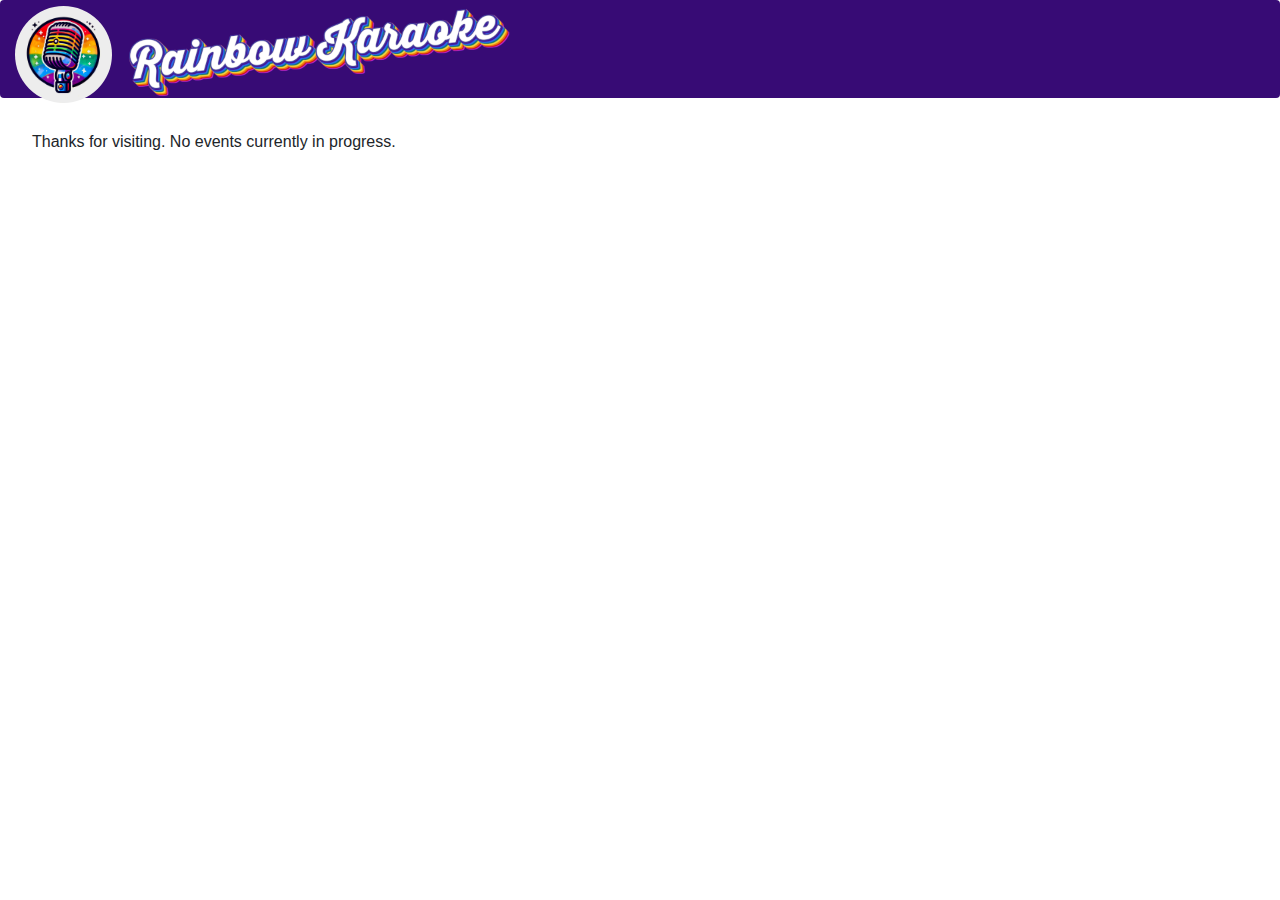
<file: index.html>
<!DOCTYPE html>
<html lang="en">
<head>
    <meta charset="UTF-8">
    <meta name="viewport" content="width=device-width, initial-scale=1.0">
    <title>Rainbow Karaoke</title>
    
    <link rel="stylesheet" href="https://stackpath.bootstrapcdn.com/bootstrap/4.5.2/css/bootstrap.min.css">

  


</head>
<body>
    <div class="container-fluid rounded" style="background-color: #370b75; min-height: 77px; padding-top: 6px;">
        <img src="/images/rainbowKaraoke-logo.jpg" alt="Logo" style="width:17%; max-width: 97px;" class="rounded-circle float-left" >
        <img src="/images/rainbowKaraoke-name.png" alt="Rainbow Karaoke" style="width:75%; max-width: 400px;">
        <h1 class="text-hide">Raingbow Karaoke</h1>
    </div>
        
    <div id="return-to-here"></div>

    <div style="margin: 2em;">
        <p>Thanks for visiting.  No events currently in progress.</p>


    </div>

  
</body>
</html>
</file>
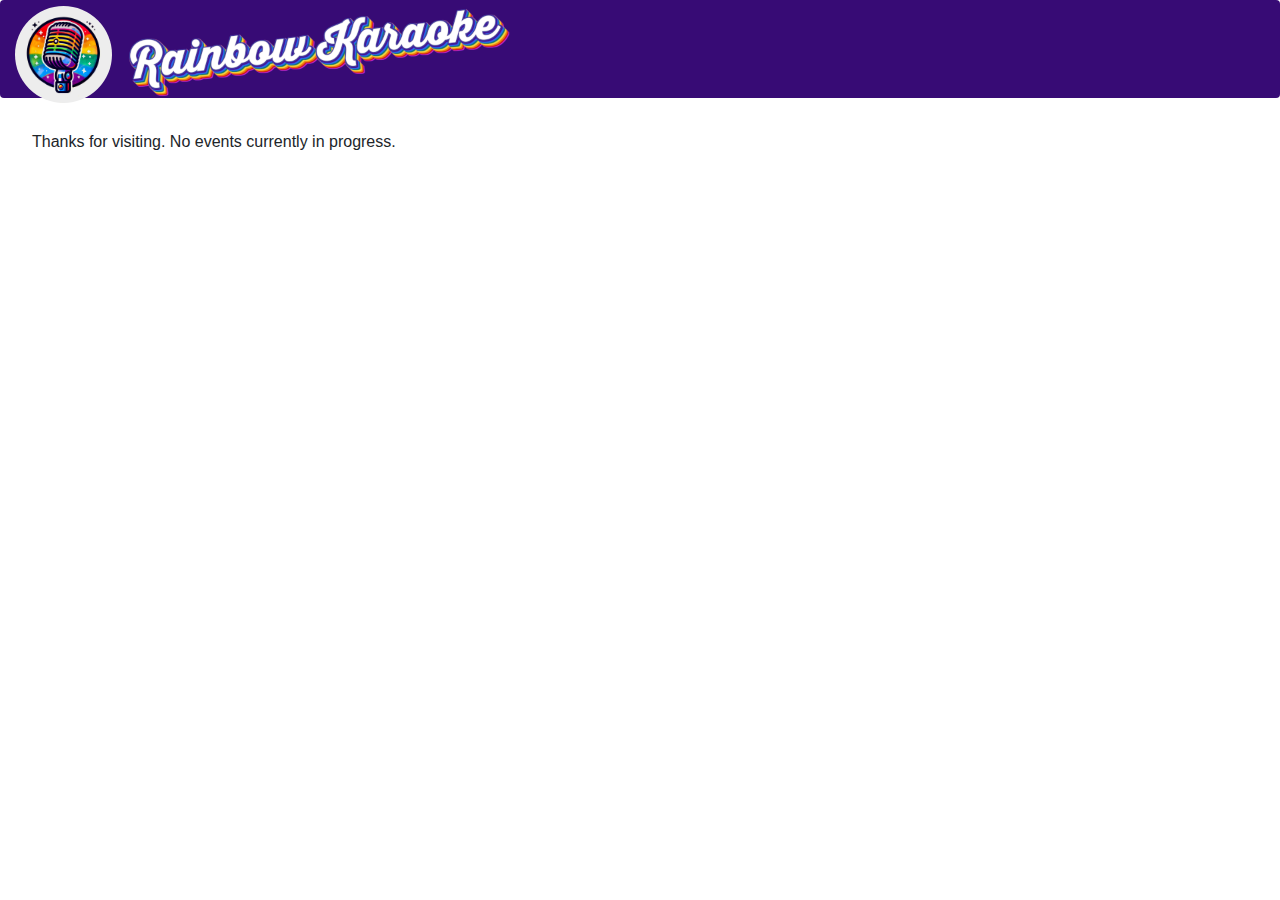
<file: index-a.html>
<!DOCTYPE html>
<html lang="en">
<head>
    <meta charset="UTF-8">
    <meta name="viewport" content="width=device-width, initial-scale=1.0">
    <title>Rainbow Karaoke</title>
    
    <link rel="stylesheet" href="https://stackpath.bootstrapcdn.com/bootstrap/4.5.2/css/bootstrap.min.css">

</head>
<body>
    <div class="container-fluid rounded" style="background-color: #370b75; min-height: 77px; padding-top: 6px;">
        <img src="/images/rainbowKaraoke-logo.jpg" alt="Logo" style="width:17%; max-width: 97px;" class="rounded-circle float-left" >
        <img src="/images/rainbowKaraoke-name.png" alt="Rainbow Karaoke" style="width:75%; max-width: 400px;">
        <h1 class="text-hide">Raingbow Karaoke</h1>
    </div>
        
    <div id="return-to-here"></div>

    <div style="margin: 2em;">
        <p>Thanks for visiting.  No events currently in progress.</p>
    </div>

  
</body>
</html>
</file>
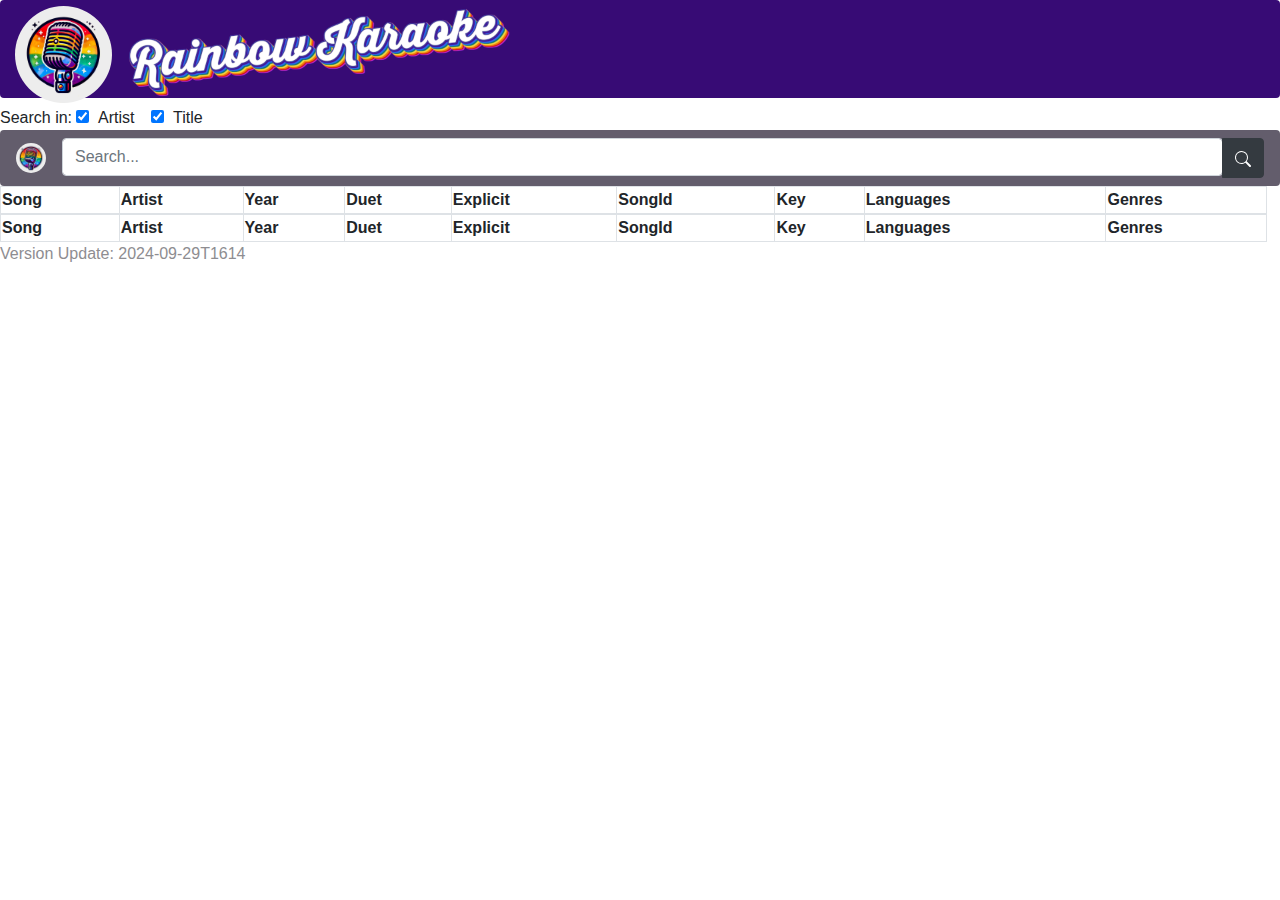
<file: index-active.html>
<!DOCTYPE html>
<html lang="en">
<head>
    <meta charset="UTF-8">
    <meta name="viewport" content="width=device-width, initial-scale=1.0">
    <title>Rainbow Karaoke</title>
    <link rel="stylesheet" href="/styles/index.css">
    
    <link rel="stylesheet" href="https://stackpath.bootstrapcdn.com/bootstrap/4.5.2/css/bootstrap.min.css">

    <link rel="stylesheet" href="https://cdn.datatables.net/2.0.5/css/dataTables.dataTables.css" />
  
    <script src="https://code.jquery.com/jquery-3.7.1.js"></script>
    <script src="https://cdn.datatables.net/2.0.5/js/dataTables.js"></script>

</head>
<body>
    <div class="container-fluid rounded" style="background-color: #370b75; min-height: 77px; padding-top: 6px;">
        <img src="/images/rainbowKaraoke-logo.jpg" alt="Logo" style="width:17%; max-width: 97px;" class="rounded-circle float-left" >
        <img src="/images/rainbowKaraoke-name.png" alt="Rainbow Karaoke" style="width:75%; max-width: 400px;">
        <h1 class="text-hide">Raingbow Karaoke</h1>
    </div>
        Search in:  
        <div class="form-check-inline">
            <label class="form-check-label">
                <input type="checkbox" class="form-check-input" id="box_artist" checked="checked" value=""> Artist
            </label>
        </div>
        
        <div class="form-check-inline">
            <label class="form-check-label">
                <input type="checkbox" class="form-check-input" id="box_title" checked="checked" value=""> Title
            </label>
        </div>
    <div id="return-to-here"></div>
    <nav class="navbar navbar-expand-sm navbar-light sticky-top rounded" style="background-color: #635d6c; width: 100%;">
        <div id="topOfPage" class="input-group">
            <a class="navbar-brand" href="#">
                <img src="/images/rainbowKaraoke-logo.jpg" alt="RainbowKaraoke Logo" style="width:30px;" class="rounded-pill float-left">
            </a>
            <input type="hidden" id="firstSearch" value="A">
            <input type="text" class="form-control form-control rounded" id="searchInput" placeholder="Search..."> 
            <div class="input-group-append">
                <button id="searchButton" class="btn btn-dark" type="submit"><svg xmlns="http://www.w3.org/2000/svg" width="16" height="16" fill="currentColor" class="bi bi-search" viewBox="0 0 16 16">
                    <path d="M11.742 10.344a6.5 6.5 0 1 0-1.397 1.398h-.001q.044.06.098.115l3.85 3.85a1 1 0 0 0 1.415-1.414l-3.85-3.85a1 1 0 0 0-.115-.1zM12 6.5a5.5 5.5 0 1 1-11 0 5.5 5.5 0 0 1 11 0"/>
                  </svg></button>
            </div>
        </div>
    </nav>

    <div id="table-container" class="resultsBody" style="max-height: 90%;">
        <table id="resultsTable" class="display compact table-striped table-bordered" style="width:99%">
            <thead>
                <tr>
                    <th>Song</th>
                    <th>Artist</th>
                    <th>Year</th>
                    <th>Duet</th>
                    <th>Explicit</th>
                    <th>SongId</th>
                    <th draggable="true">Key</th>
                    <th>Languages</th>
                    <th>Genres</th>
                </tr>
            </thead>
            <tfoot>
                <tr>
                    <th>Song</th>
                    <th>Artist</th>
                    <th>Year</th>
                    <th>Duet</th>
                    <th>Explicit</th>
                    <th>SongId</th>
                    <th>Key</th>
                    <th>Languages</th>
                    <th>Genres</th>
                </tr>
            </tfoot>
        </table>
    </div>
    <div id="version" style="color: #8e8d91;">Version Update: </div>
    <script src="/index.bundle.js"></script>
  
</body>
</html>
</file>
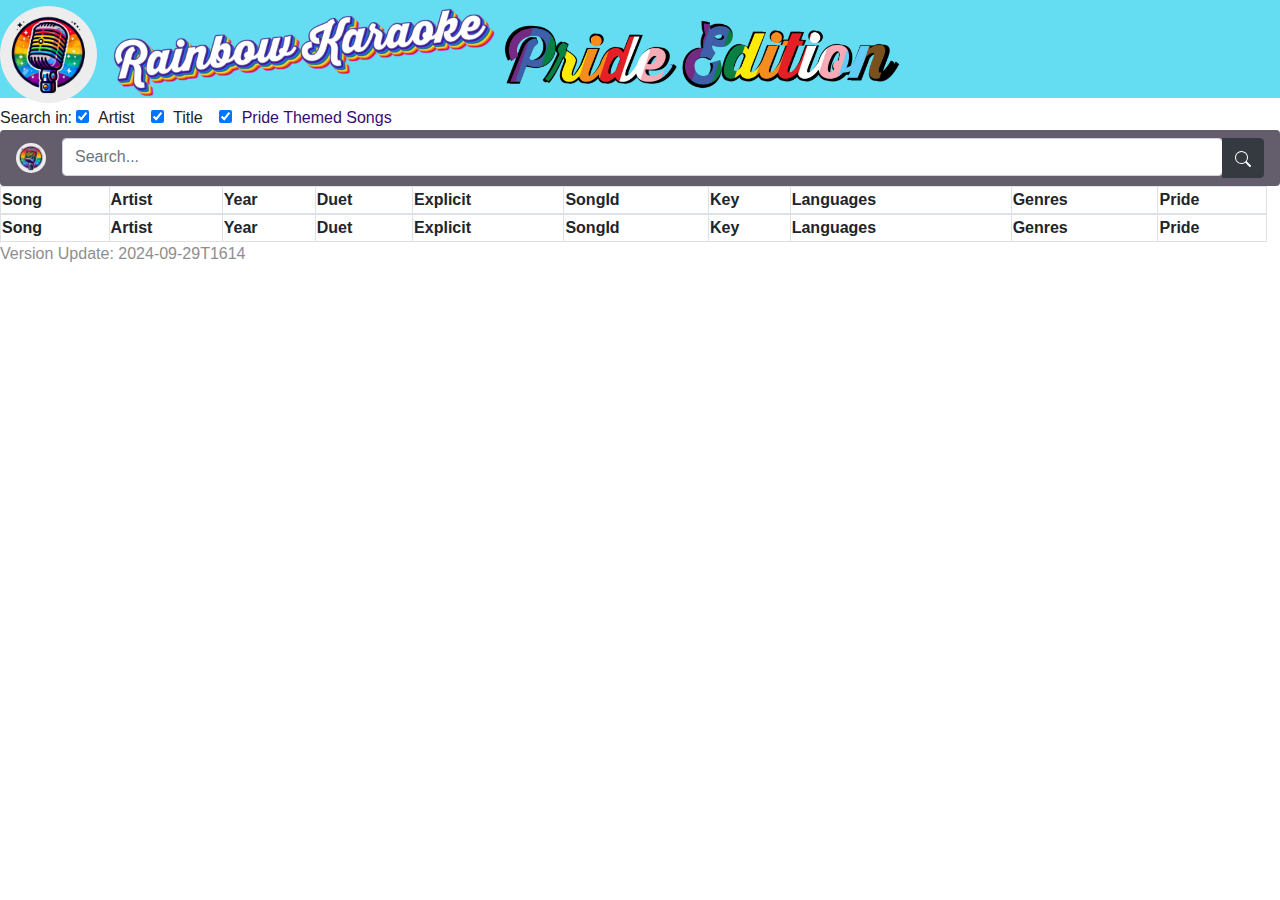
<file: index-pride.html>
<!DOCTYPE html>
<html lang="en">
<head>
    <meta charset="UTF-8">
    <meta name="viewport" content="width=device-width, initial-scale=1.0">
    <title>Rainbow Karaoke</title>
    <link rel="stylesheet" href="/styles/index.css">
    
    <link rel="stylesheet" href="https://stackpath.bootstrapcdn.com/bootstrap/4.5.2/css/bootstrap.min.css">

    <link rel="stylesheet" href="https://cdn.datatables.net/2.0.5/css/dataTables.dataTables.css" />
  
    <script src="https://code.jquery.com/jquery-3.7.1.js"></script>
    <script src="https://cdn.datatables.net/2.0.5/js/dataTables.js"></script>

</head>
<body>
    <div class="header-pride">
        <div class="header-images"></div>
            <img src="/images/rainbowKaraoke-logo.jpg" alt="Logo" style="width:17%; max-width: 97px;" class="rounded-circle float-left" >
            <img src="/images/rainbowKaraoke-name.png" alt="Rainbow Karaoke" style="width:75%; max-width: 400px;">
            <img src="/images/prideEdition.png" alt="Pride Edition" style="width:75%; max-width: 400px;">
            <h1 class="text-hide">Raingbow Karaoke</h1>
        </div>  
    </div>
        Search in:  
        <div class="form-check-inline">
            <label class="form-check-label">
                <input type="checkbox" class="form-check-input" id="box_artist" checked="checked" value=""> Artist
            </label>
        </div>
        
        <div class="form-check-inline">
            <label class="form-check-label">
                <input type="checkbox" class="form-check-input" id="box_title" checked="checked" value=""> Title
            </label>
        </div>

        <div class="form-check-inline" style="color: #370b75; ">
            <label class="form-check-label">
                <input type="checkbox" class="form-check-input" id="box_pride" checked="checked" value=""> Pride Themed Songs
            </label>
        </div>
    <div id="return-to-here"></div>
    <nav class="navbar navbar-expand-sm navbar-light sticky-top rounded" style="background-color: #635d6c; width: 100%;">
        <div id="topOfPage" class="input-group">
            <a class="navbar-brand" href="#">
                <img src="/images/rainbowKaraoke-logo.jpg" alt="RainbowKaraoke Logo" style="width:30px;" class="rounded-pill float-left">
            </a>
            <input type="hidden" id="firstSearch" value="A">
            <input type="text" class="form-control form-control rounded" id="searchInput" placeholder="Search..."> 
            <div class="input-group-append">
                <button id="searchButton" class="btn btn-dark" type="submit"><svg xmlns="http://www.w3.org/2000/svg" width="16" height="16" fill="currentColor" class="bi bi-search" viewBox="0 0 16 16">
                    <path d="M11.742 10.344a6.5 6.5 0 1 0-1.397 1.398h-.001q.044.06.098.115l3.85 3.85a1 1 0 0 0 1.415-1.414l-3.85-3.85a1 1 0 0 0-.115-.1zM12 6.5a5.5 5.5 0 1 1-11 0 5.5 5.5 0 0 1 11 0"/>
                  </svg></button>
            </div>
        </div>
    </nav>

    <div id="table-container" class="resultsBody" style="max-height: 90%;">
        <table id="resultsTable" class="display compact table-striped table-bordered" style="width:99%">
            <thead>
                <tr>
                    <th>Song</th>
                    <th>Artist</th>
                    <th>Year</th>
                    <th>Duet</th>
                    <th>Explicit</th>
                    <th>SongId</th>
                    <th draggable="true">Key</th>
                    <th>Languages</th>
                    <th>Genres</th>
                    <th>Pride</th>
                </tr>
            </thead>
            <tfoot>
                <tr>
                    <th>Song</th>
                    <th>Artist</th>
                    <th>Year</th>
                    <th>Duet</th>
                    <th>Explicit</th>
                    <th>SongId</th>
                    <th>Key</th>
                    <th>Languages</th>
                    <th>Genres</th>
                    <th>Pride</th>
                </tr>
            </tfoot>
        </table>
    </div>
    <div id="version" style="color: #8e8d91;">Version Update: </div>
    <script src="/index.bundle.js"></script>
  
</body>
</html>
</file>
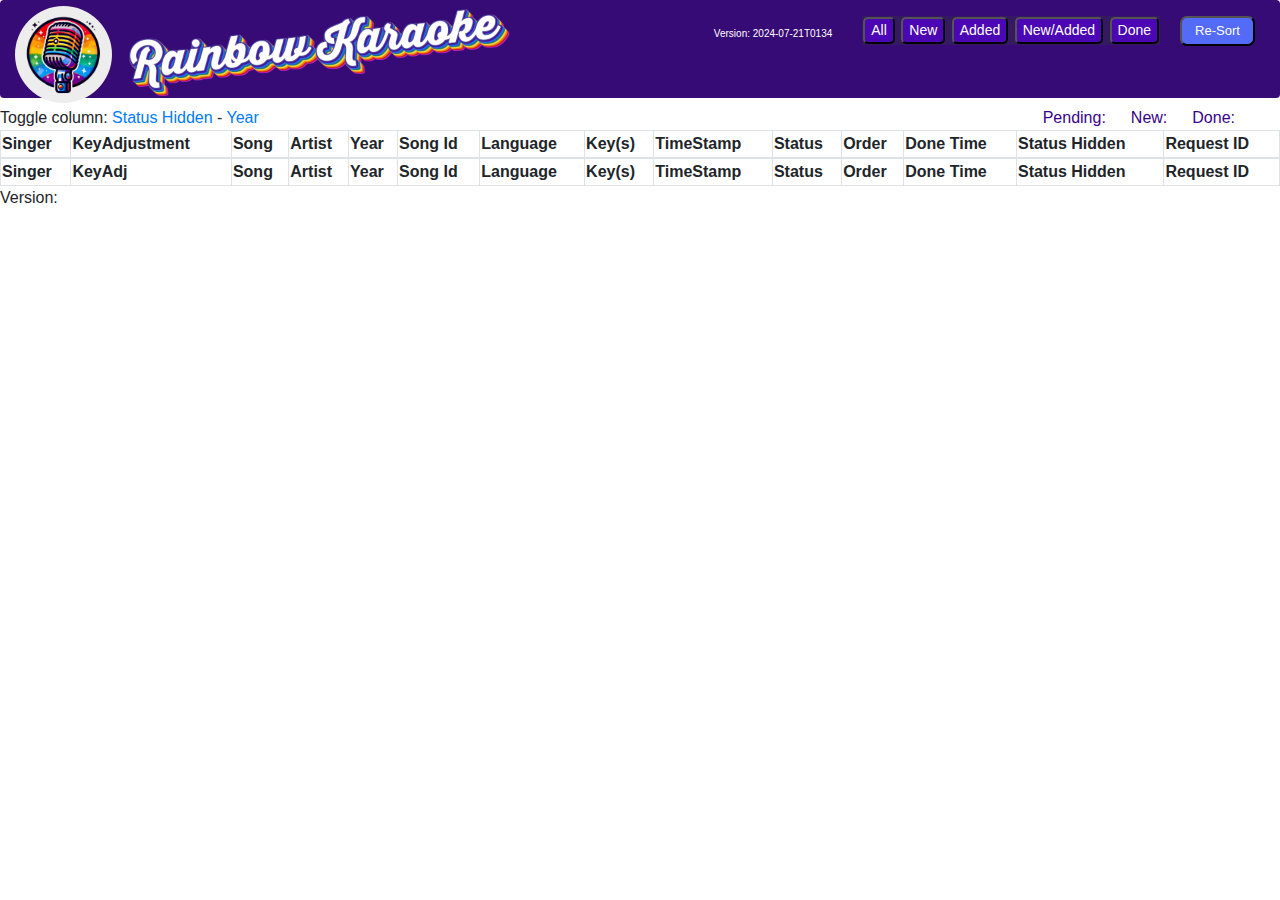
<file: requests.html>
<!DOCTYPE html>
<html lang="en">
<head>
    <meta charset="UTF-8">
    <meta name="viewport" content="width=device-width, initial-scale=1.0">
    <title>Rainbow Karaoke</title>
    <link rel="stylesheet" href="/styles/requests.css">
    
    <link rel="stylesheet" href="https://stackpath.bootstrapcdn.com/bootstrap/4.5.2/css/bootstrap.min.css">

    <link rel="stylesheet" href="https://cdn.datatables.net/2.0.5/css/dataTables.dataTables.css" />
  
    <script src="https://code.jquery.com/jquery-3.7.1.js"></script>
    <script src="https://cdn.datatables.net/2.0.5/js/dataTables.js"></script>
</head>
<body>
    
    <div class="container-fluid rounded" style="background-color: #370b75; min-height: 77px; padding-top: 6px;">
        <img src="/images/rainbowKaraoke-logo.jpg" alt="Logo" style="width:17%; max-width: 97px;" class="rounded-circle float-left" >
        <img src="/images/rainbowKaraoke-name.png" alt="Rainbow Karaoke" style="width:75%; max-width: 400px;">
        <button id="trigger-sort" class="sort-button">Re-Sort</button>
        <div class="statusButtons"> 
            <button id="filter-all" class="statusButton">All</button>
            <button id="filter-new" class="statusButton">New</button> 
            <button id="filter-added" class="statusButton">Added</button> 
            <button id="filter-pending" class="statusButton">New/Added</button> 
            <button id="filter-done" class="statusButton">Done</button> 
       </div>
        <Ver id="version" class="versionCSS">Version: </Ver>
        
        <h1 class="text-hide">Rainbow Karaoke</h1>
          
    </div>
    
    <div>
        Toggle column: <a class="toggle-vis" data-column="12">Status Hidden</a> - <a class="toggle-vis" data-column="4">Year</a>
        <Stats class="stats">
            <Done class="stat"><div id=doneCount>Done:  </div></Done>  
            <New class="stat"><div id="newCount">New:  </div></New>  
            <Pending class="stat"><div id=pendingCount>Pending:  </div></Pending>  
        </Stats> 
    </div>


    <div id="table-container" style="max-height: 90%;">
        
        <table id="resultsTable" class="display table-striped table-bordered" style="width:100%">
            <thead>
                <tr>
                    <th>Singer</th>
                    <th draggable="true">KeyAdjustment</th>
                    <th>Song</th>
                    <th>Artist</th>
                    <th>Year</th>
                    <th>Song Id</th>
                    <th>Language</th>
                    <th draggable="true">Key(s)</th>
                    <th draggable="true">TimeStamp</th>
                    <th>Status</th>
                    <th>Order</th>
                    <th>Done Time</th>
                    <th>Status Hidden</th>
                    <th>Request ID</th> 
                  </tr>
            </thead>

            <tfoot>
                <tr>
                    <th>Singer</th>
                    <th draggable="true">KeyAdj</th>
                    <th>Song</th>
                    <th>Artist</th>
                    <th>Year</th>
                    <th>Song Id</th>
                    <th>Language</th>
                    <th draggable="true">Key(s)</th>
                    <th draggable="true">TimeStamp</th>
                    <th>Status</th>
                    <th>Order</th>
                    <th>Done Time</th>
                    <th>Status Hidden</th>
                    <th>Request ID</th> 
                  </tr>
            </tfoot>
        </table>
    </div>
    Version:
    <div id="version"></div>
    <script src="/requests.bundle.js"></script>
</body>
</html>
</file>
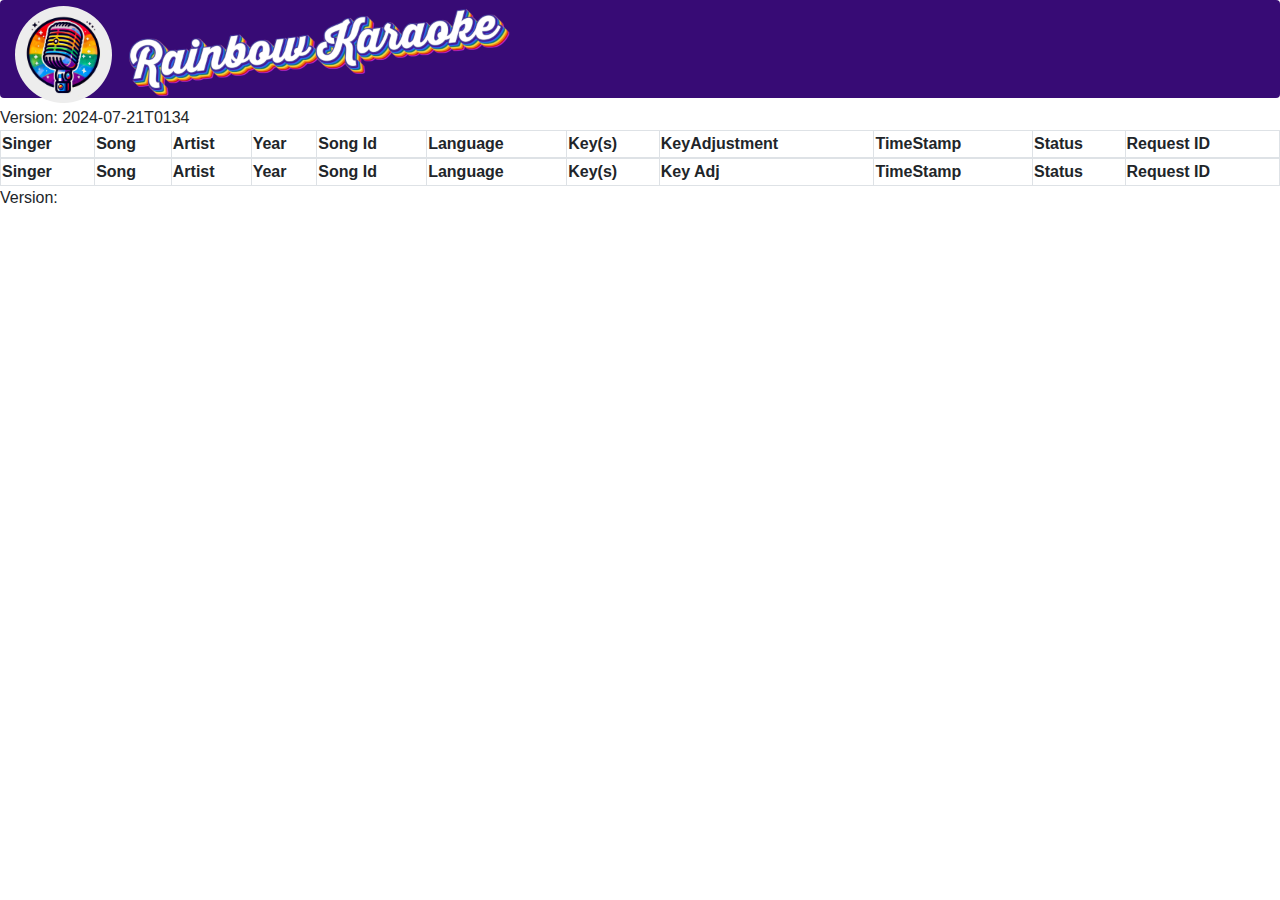
<file: requests1.html>
<!DOCTYPE html>
<html lang="en">
<head>
    <meta charset="UTF-8">
    <meta name="viewport" content="width=device-width, initial-scale=1.0">
    <title>Rainbow Karaoke</title>
    <link rel="stylesheet" href="/styles/index.css">
    
    <link rel="stylesheet" href="https://stackpath.bootstrapcdn.com/bootstrap/4.5.2/css/bootstrap.min.css">

    <link rel="stylesheet" href="https://cdn.datatables.net/2.0.5/css/dataTables.dataTables.css" />
  
    <script src="https://code.jquery.com/jquery-3.7.1.js"></script>
    <script src="https://cdn.datatables.net/2.0.5/js/dataTables.js"></script>
</head>
<body>
    
    <div class="container-fluid rounded" style="background-color: #370b75; min-height: 77px; padding-top: 6px;">
        <img src="/images/rainbowKaraoke-logo.jpg" alt="Logo" style="width:17%; max-width: 97px;" class="rounded-circle float-left" >
        <img src="/images/rainbowKaraoke-name.png" alt="Rainbow Karaoke" style="width:75%; max-width: 400px;">
        <h1 class="text-hide">Raingbow Karaoke</h1>
    </div>

    <div id="version">Version: </div>
    <div id="return-to-here"></div>

    <div id="table-container" style="max-height: 90%;">
        
        <table id="resultsTable" class="display table-striped table-bordered" style="width:100%">
            <thead>
                <tr>
                    <th>Singer</th>
                    <th>Song</th>
                    <th>Artist</th>
                    <th>Year</th>
                    <th>Song Id</th>
                    <th>Language</th>
                    <th draggable="true">Key(s)</th>
                    <th draggable="true">KeyAdjustment</th>
                    <th draggable="true">TimeStamp</th>
                    <th>Status</th>
                    <th>Request ID</th>
                  </tr>
            </thead>

            <tfoot>
                <tr>
                    <th>Singer</th>
                    <th>Song</th>
                    <th>Artist</th>
                    <th>Year</th>
                    <th>Song Id</th>
                    <th>Language</th>
                    <th draggable="true">Key(s)</th>
                    <th draggable="true">Key Adj</th>
                    <th draggable="true">TimeStamp</th>
                    <th>Status</th>
                    <th>Request ID</th>
                  </tr>
            </tfoot>
        </table>
    </div>
    Version:
    <div id="version"></div>
    <script src="/requests.bundle.js"></script>
</body>
</html>
</file>
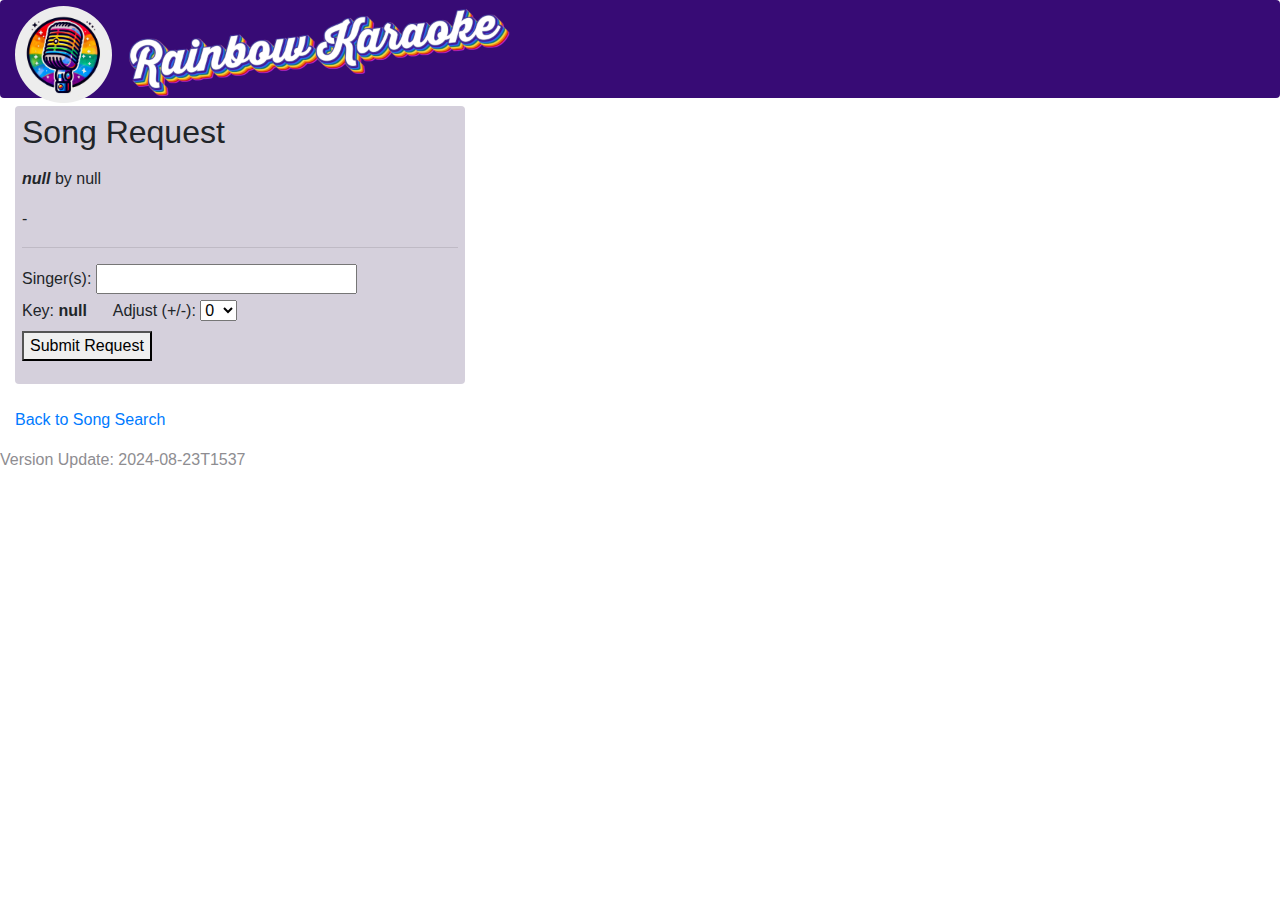
<file: submit-song.html>
<!DOCTYPE html>
<html lang="en">
<head>
  <meta charset="UTF-8">
  <meta name="viewport" content="width=device-width, initial-scale=1.0">

  <link rel="apple-touch-icon" sizes="180x180" href="/apple-touch-icon.png">
  <link rel="icon" type="image/png" sizes="32x32" href="/favicon-32x32.png">
  <link rel="icon" type="image/png" sizes="16x16" href="/favicon-16x16.png">
  <link rel="manifest" href="/site.webmanifest">

  <title>Rainbow Karaoke Song Request</title>
  <link rel="stylesheet" href="/styles/index.css">
  <link rel="stylesheet" href="https://stackpath.bootstrapcdn.com/bootstrap/4.5.2/css/bootstrap.min.css">

</head>
  
<body>
  <div class="container-fluid rounded" style="background-color: #370b75; min-height: 77px; padding-top: 6px;">
    <img src="/images/rainbowKaraoke-logo.jpg" alt="Logo" style="width:17%; max-width: 97px;" class="rounded-circle float-left" >
    <img src="/images/rainbowKaraoke-name.png" alt="Rainbow Karaoke" style="width:75%; max-width: 400px;">
    <h1 class="text-hide">Raingbow Karaoke</h1>
</div>
<div class="container-fluid rounded">
    <!-- Request Form -->
  <div id="requestForm" class="rounded" style="background-color: #d5d0dc; width: 100%; max-width: 450px; padding: 7px;">
     <!-- Song details -->
     <h2><div id="header"></div></h2>
    <p><div>
      <span id="title" style="font-weight: bold; font-style: italic;"></span> by <span id="artist" ></span>
    </div></p>
    <p><span id="year"></span>   -   <span id="language"></span></p>
    <span id="styles"></span>
    <span id="pride" hidden></span>
    <hr>
    <!-- Submission form -->
    <form id="submissionForm">
      <!-- Hidden input fields for song details -->
      <input type="hidden" name="title" id="titleInput">
      <input type="hidden" name="artist" id="artistInput">
      <input type="hidden" name="year" id="yearInput">
      <input type="hidden" name="language" id="languageInput">
      <input type="hidden" name="styles" id="styleInput">
      <input type="hidden" name="id" id="idInput">
      <input type="hidden" name="key" id="keyInput">
      <input type="hidden" name="pride" id="prideInput">

      <!-- Input field for user's name -->
      <label for="name">Singer(s):</label>
      <input type="text" id="name" name="name" size="25" required autocomplete="given-name">

      <!-- Input field for key adjustments -->
      <div>Key: <span id="key" style="font-weight: bold;"></span>
      
      <label for="keyAdjustment">&nbsp;&nbsp;&nbsp;&nbsp; Adjust (+/-):   </label>
        <select  id="keyAdjustment" name="keyAdjustment">
          <option value="7">7</option>
          <option value="6">6</option>
          <option value="5">5</option>
          <option value="4">4</option>
          <option value="3">3</option>
          <option value="2">2</option>
          <option value="1">1</option>
          <option value="0" selected>0</option>
          <option value="-1">-1</option>
          <option value="-2">-2</option>
          <option value="-3">-3</option>
          <option value="-4">-4</option>
          <option value="-5">-5</option>
          <option value="-6">-6</option>
          <option value="-7">-7</option>
        </select>

    </div>
      <div>
      
      <p>
        
        <!-- Submit button -->
      <button id="submit-song">Submit Request</button>
      </p>
    </div>
    </form>
     <!-- Submission status message -->
  <div id="submissionStatus"></div>
  </div>
 

  <footer>
    <br>
   <p><a href="index.html">Back to Song Search</a></p> 

  </footer>
</div>
<div id="version" style="color: #8e8d91;">Version Update: </div>
   <!-- Include JavaScript for frontend functionality -->
   <script src="/submit.bundle.js"></script>
</body>
</html>
</file>
<file: styles/index.css>
body {
    background-color: #351961;
}

.header-image {
  background-image: url('/images/stripes-60.png'); 
  background-repeat: repeat-x;
  background-size: 114px 100px; 
  background-color: #d7c8ec; 
  min-height: 77px; 
  padding-top: 6px;
}

.header-reg {
  background-color: #370b75; 
  min-height: 77px; 
  padding-top: 6px;
}

.header-pride {
  background-color: #64dcf1; 
  min-height: 77px; 
  padding-top: 6px;
}


.form-control{
  border-radius: 5px;
}

.search-format{
  border-radius: 5px;
}

.search {
  width: 100%;
      margin-bottom: auto;
    margin-top: 20px;
    height: 40px;
        background-color: #fff;
    padding: 10px;
    border-radius: 5px;
}

.search-input {
    color: white;
    border: 0;
    outline: 0;
    background: none;
    width: 0;
    margin-top: 5px;
    caret-color: transparent;
    line-height: 20px;
    transition: width 0.4s linear
}

.search .search-input {
    padding: 0 10px;
    width: 100%;
    caret-color: #536bf6;
    font-size: 19px;
    font-weight: 300;
    color: black;
    transition: width 0.4s linear;
}


.search-icon {
    height: 35px;
    width: 40px;
    float: right;
    display: flex;
    justify-content: center;
    align-items: center;
    color: white;
    background-color: #536bf6;
    font-size: 10px;
        bottom: 30px;
        border-radius: 5px;
}

.search-icon1 {
  height: 34px;
  width: 34px;
  float: right;
  display: flex;
  justify-content: center;
  align-items: center;
  color: white;
  background-color: #536bf6;
  font-size: 10px;
      bottom: 30px;
      position: relative;
      border-radius: 5px;
}

.search-icon:hover{

  color: #fff !important;
}

.keyAdjustment{
  /* ensures the increment/decrement arrows always display */
  input[type=number]::-webkit-inner-spin-button, 
  input[type=number]::-webkit-outer-spin-button {
  opacity: 1;
  }
}
</file>
<file: styles/requests.css>
body {
    background-color: #351961;
}

.form-control{
  border-radius: 5px;
}

.search-format{
  border-radius: 5px;
}

.search {
  width: 100%;
      margin-bottom: auto;
    margin-top: 20px;
    height: 40px;
        background-color: #fff;
    padding: 10px;
    border-radius: 5px;
}

.search-input {
    color: white;
    border: 0;
    outline: 0;
    background: none;
    width: 0;
    margin-top: 5px;
    caret-color: transparent;
    line-height: 20px;
    transition: width 0.4s linear
}

.search .search-input {
    padding: 0 10px;
    width: 100%;
    caret-color: #536bf6;
    font-size: 19px;
    font-weight: 300;
    color: black;
    transition: width 0.4s linear;
}


.search-icon {
    height: 35px;
    width: 40px;
    float: right;
    display: flex;
    justify-content: center;
    align-items: center;
    color: white;
    background-color: #536bf6;
    font-size: 10px;
        bottom: 30px;
        border-radius: 5px;
}

.search-icon1 {
  height: 34px;
  width: 34px;
  float: right;
  display: flex;
  justify-content: center;
  align-items: center;
  color: white;
  background-color: #536bf6;
  font-size: 10px;
      bottom: 30px;
      position: relative;
      border-radius: 5px;
}

.search-icon:hover{

  color: #fff !important;
}

.keyAdjustment{
  /* ensures the increment/decrement arrows always display */
  input[type=number]::-webkit-inner-spin-button, 
  input[type=number]::-webkit-outer-spin-button {
  opacity: 1;
  }
}

.new {
  background-color: rgb(215, 190, 235) !important;
}

.done {
  background-color: rgb(196, 226, 196) !important;
}

.cancelled {
  background-color: rgb(105, 105, 105) !important;
}

.skipped {
  background-color: rgb(125, 125, 125) !important;
}

tfoot input {
  width: 100%;
  padding: 3px;
  box-sizing: border-box;
}

tfoot {
  display: table-header-group;
}

.statusButtons {
  float: right;
  margin: 10px;
  background-color: #351961;
}

.statusButton {
  margin: 1px;
  background-color: #4a07b3;
  border-radius: 5px;
  color: white;
  font-size: 14px;
}

.sort-button1 {
  height: 30px;
  width: 75px;
  float: right;
  display: flex;
  justify-content: center;
  align-items: center;
  color: white;
  background-color: #536bf6;
  font-size: 10px;
      bottom: 30px;
      border-radius: 4px;
}

.sort-button {
  height: 30px;
  width: 75px;
  float: right;
  margin: 10px;
  color: white;
  background-color: #536bf6;
  font-size: 13px;
      border-radius: 7px;
}

.versionCSS {
  float: right;
  margin: 20px;
  color: #fff;
  font-size: 10px;
      border-radius: 5px;
}

.stats {
  float: right;
  margin-right: 20px;
  color: #37038a;
}

.stat {
  float: right;
  margin-right: 25px;
}

.version2 {
  float: right;
  margin: 10px;
  color: #fff;
  background-color: #96a4f4;
  font-size: 10px;
      bottom: 30px;
      border-radius: 5px;
}

.keyAdjustment {
  color: rgb(234, 10, 10);
  background-color: #fff;
  font-weight: bold;
}
</file>
